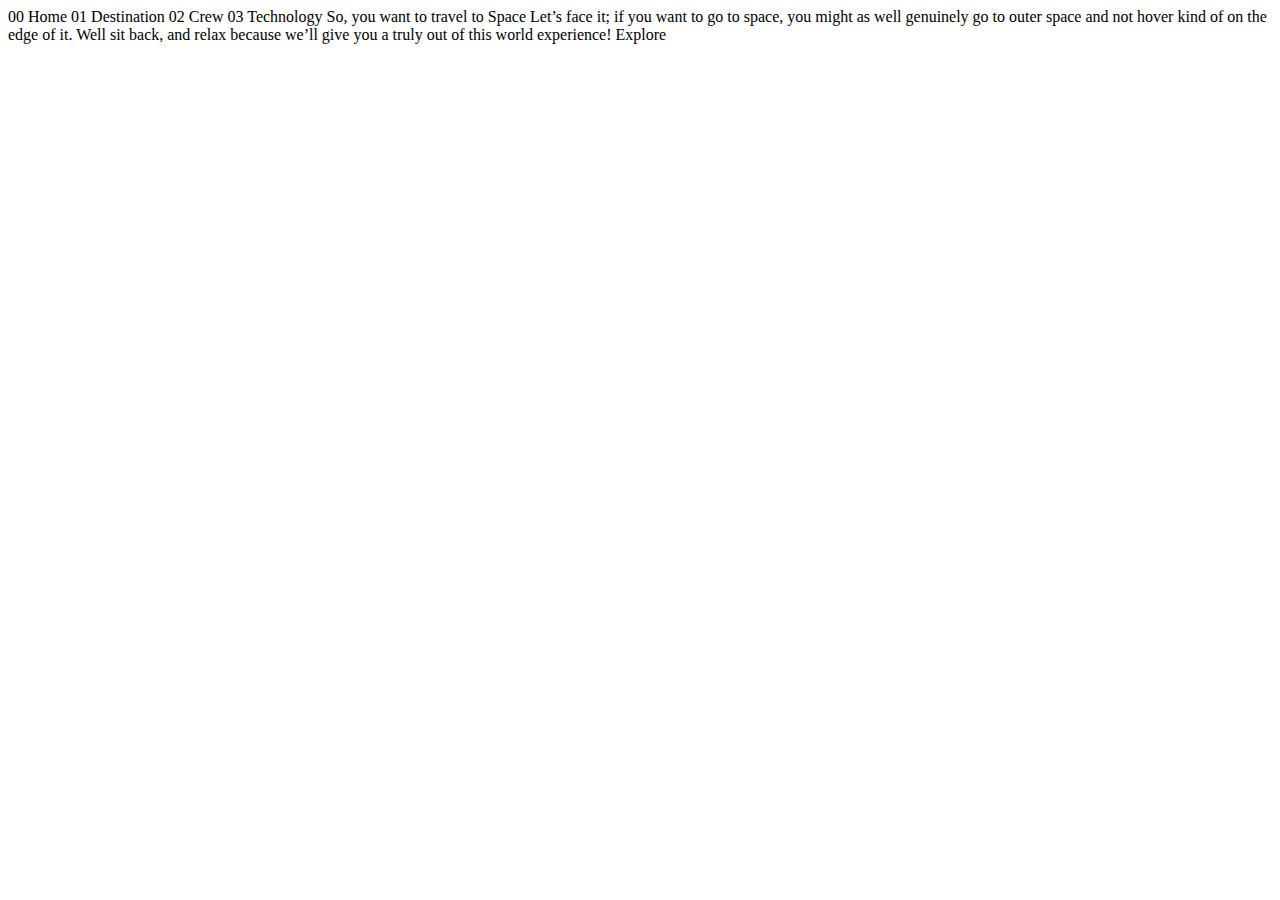
<file: starter-code/index.html>
<!DOCTYPE html>
<html lang="en">
<head>
  <meta charset="UTF-8">
  <meta name="viewport" content="width=device-width, initial-scale=1.0">

  <link rel="icon" type="image/png" sizes="32x32" href="./assets/favicon-32x32.png">
  
  <title>Frontend Mentor | Space tourism website</title>
</head>
<body>

  00 Home
  01 Destination
  02 Crew
  03 Technology

  So, you want to travel to
  Space
  Let’s face it; if you want to go to space, you might as well genuinely go to 
  outer space and not hover kind of on the edge of it. Well sit back, and relax 
  because we’ll give you a truly out of this world experience!

  Explore

</body>
</html>
</file>
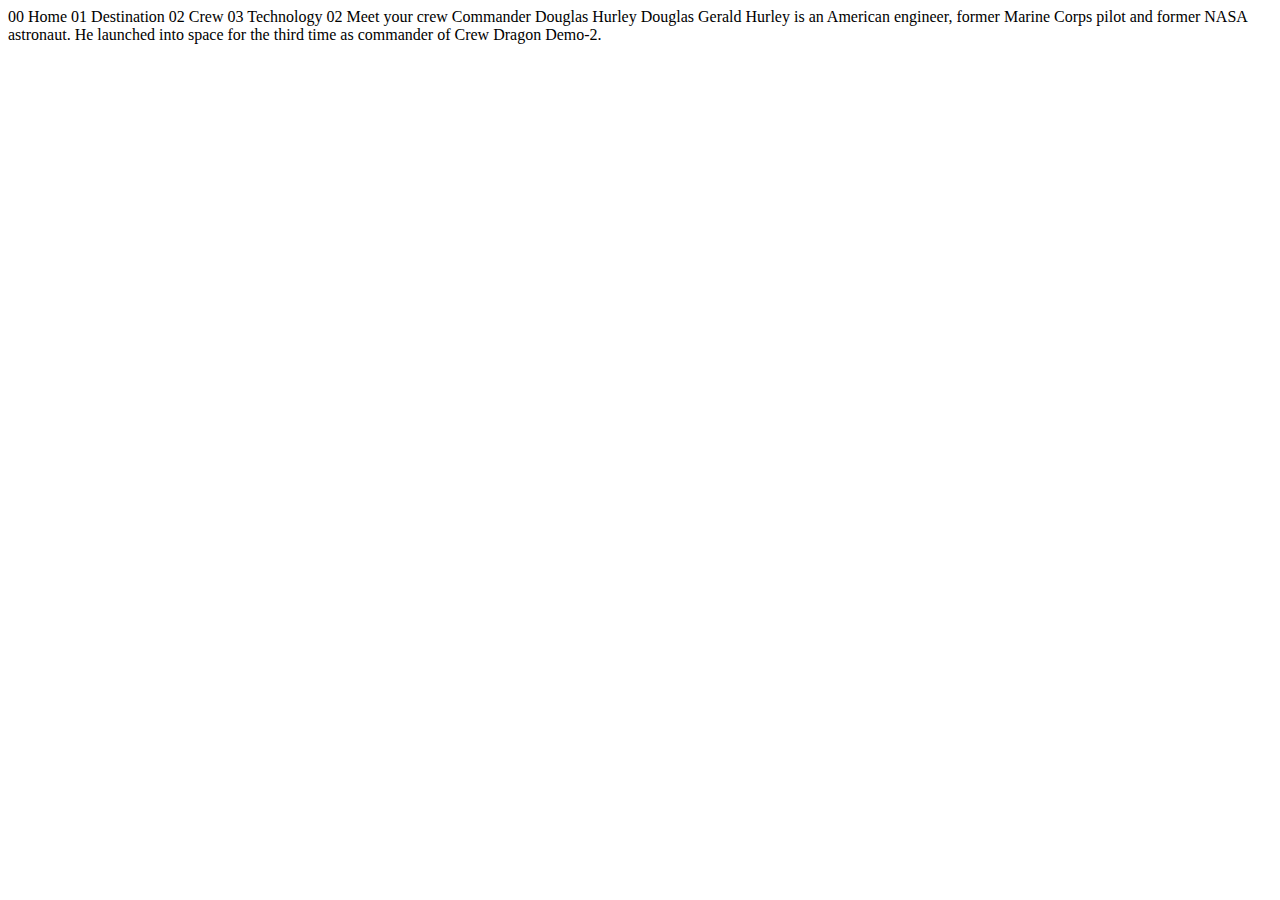
<file: crew-commander.html>
<!DOCTYPE html>
<html lang="en">
<head>
  <meta charset="UTF-8">
  <meta name="viewport" content="width=device-width, initial-scale=1.0">

  <link rel="icon" type="image/png" sizes="32x32" href="./assets/favicon-32x32.png">
  
  <title>Frontend Mentor | Space tourism website</title>
</head>
<body>

  00 Home
  01 Destination
  02 Crew
  03 Technology

  02 Meet your crew

  Commander
  Douglas Hurley

  Douglas Gerald Hurley is an American engineer, former Marine Corps pilot 
  and former NASA astronaut. He launched into space for the third time as 
  commander of Crew Dragon Demo-2.
</body>
</html>
</file>
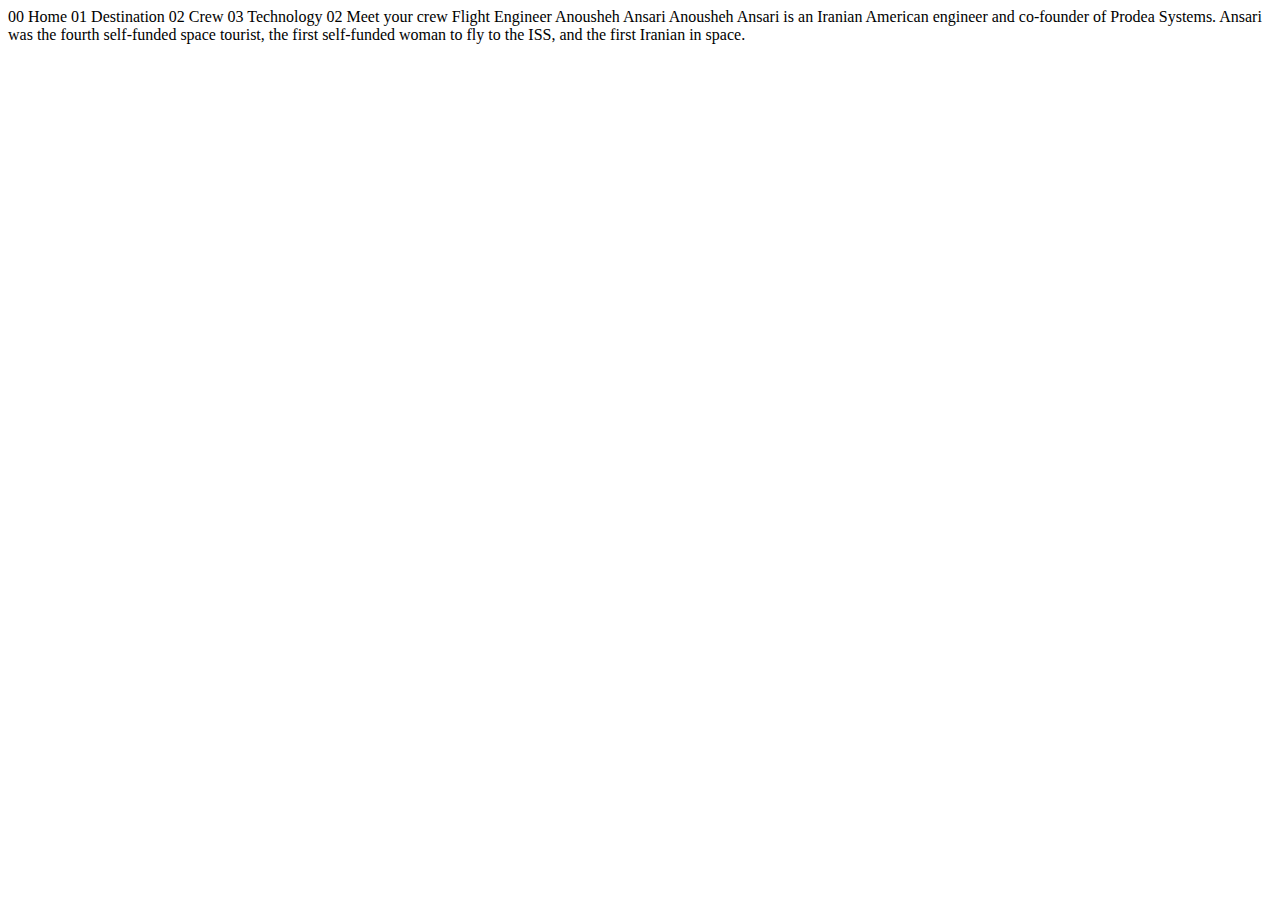
<file: crew-engineer.html>
<!DOCTYPE html>
<html lang="en">
<head>
  <meta charset="UTF-8">
  <meta name="viewport" content="width=device-width, initial-scale=1.0">

  <link rel="icon" type="image/png" sizes="32x32" href="./assets/favicon-32x32.png">
  
  <title>Frontend Mentor | Space tourism website</title>
</head>
<body>

  00 Home
  01 Destination
  02 Crew
  03 Technology

  02 Meet your crew

  Flight Engineer
  Anousheh Ansari

  Anousheh Ansari is an Iranian American engineer and co-founder of Prodea Systems. 
  Ansari was the fourth self-funded space tourist, the first self-funded woman to 
  fly to the ISS, and the first Iranian in space. 
</body>
</html>
</file>
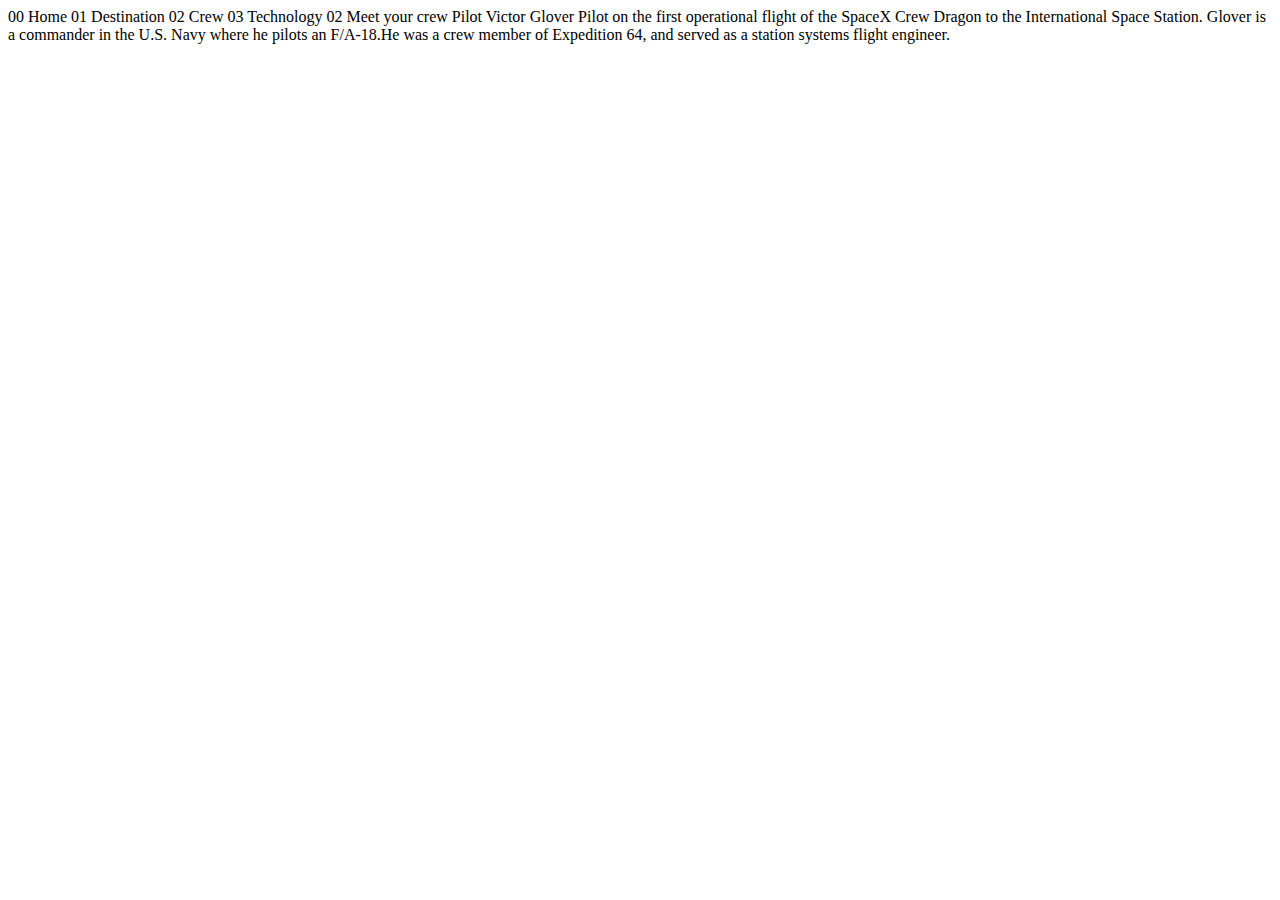
<file: crew-pilot.html>
<!DOCTYPE html>
<html lang="en">
<head>
  <meta charset="UTF-8">
  <meta name="viewport" content="width=device-width, initial-scale=1.0">

  <link rel="icon" type="image/png" sizes="32x32" href="./assets/favicon-32x32.png">
  
  <title>Frontend Mentor | Space tourism website</title>
</head>
<body>

  00 Home
  01 Destination
  02 Crew
  03 Technology

  02 Meet your crew

  Pilot
  Victor Glover

  Pilot on the first operational flight of the SpaceX Crew Dragon to the 
  International Space Station. Glover is a commander in the U.S. Navy where 
  he pilots an F/A-18.He was a crew member of Expedition 64, and served as a 
  station systems flight engineer. 
</body>
</html>
</file>
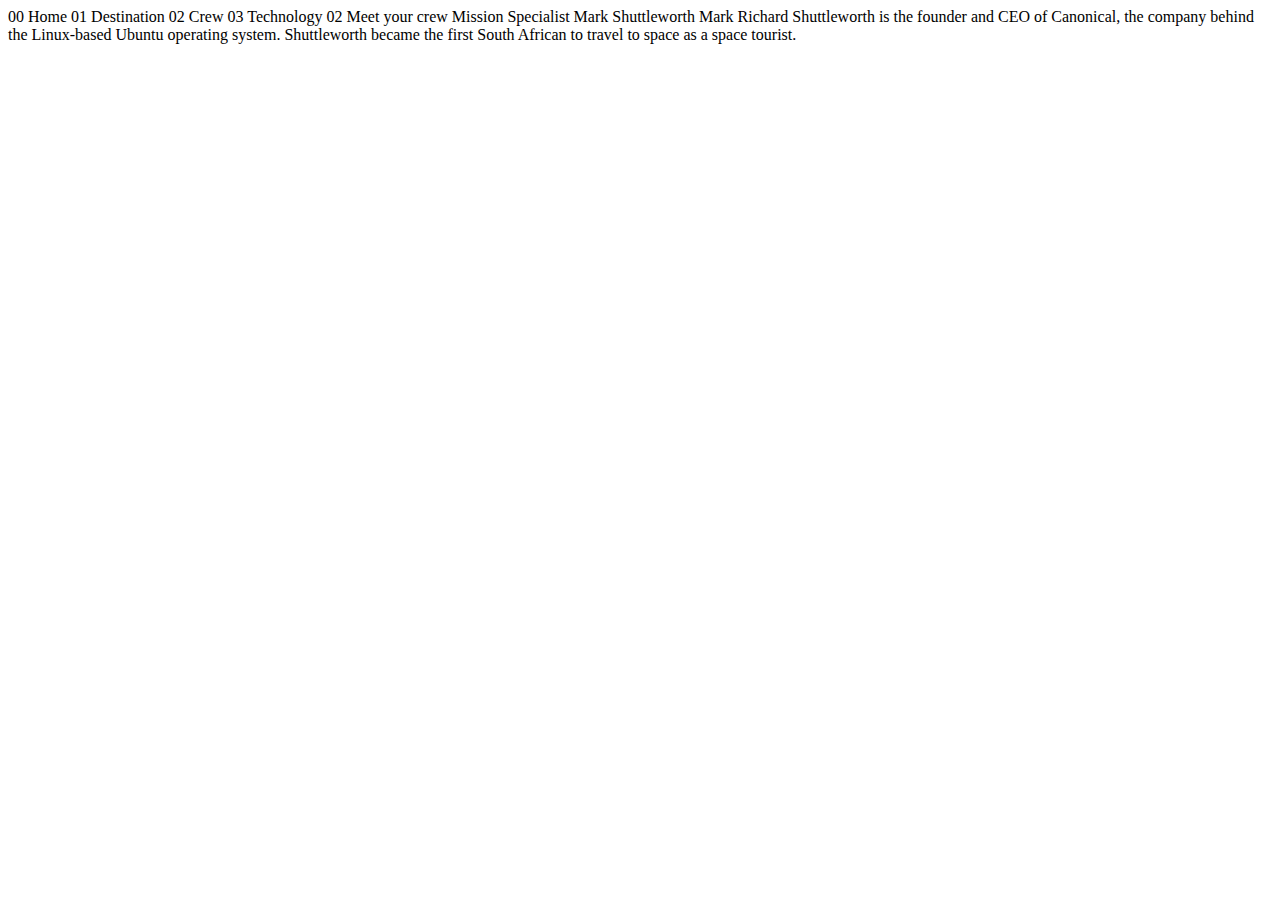
<file: crew-specialist.html>
<!DOCTYPE html>
<html lang="en">
<head>
  <meta charset="UTF-8">
  <meta name="viewport" content="width=device-width, initial-scale=1.0">

  <link rel="icon" type="image/png" sizes="32x32" href="./assets/favicon-32x32.png">
  
  <title>Frontend Mentor | Space tourism website</title>
</head>
<body>

  00 Home
  01 Destination
  02 Crew
  03 Technology

  02 Meet your crew

  Mission Specialist
  Mark Shuttleworth

  Mark Richard Shuttleworth is the founder and CEO of Canonical, the company behind 
  the Linux-based Ubuntu operating system. Shuttleworth became the first South 
  African to travel to space as a space tourist.
</body>
</html>
</file>
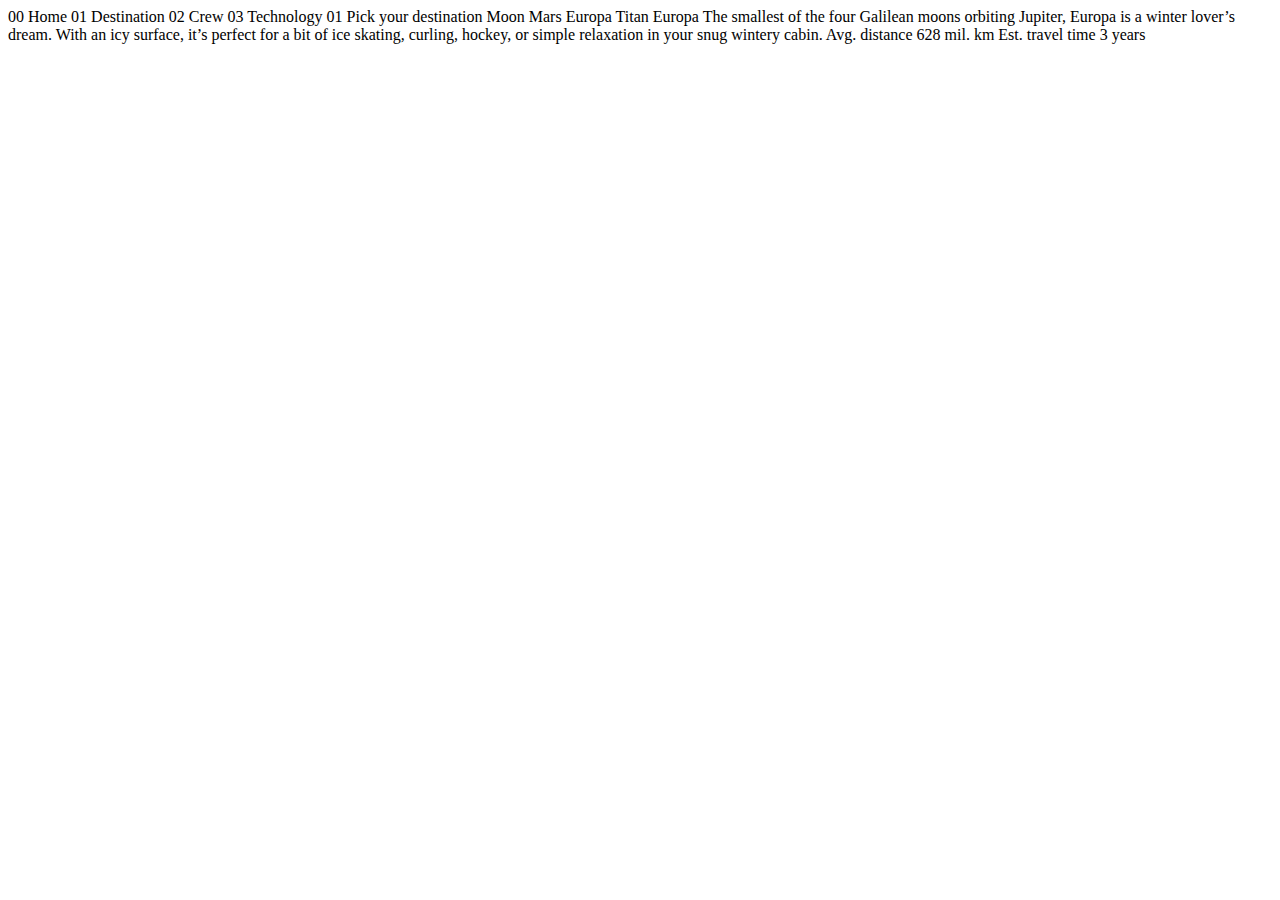
<file: destination-europa.html>
<!DOCTYPE html>
<html lang="en">
<head>
  <meta charset="UTF-8">
  <meta name="viewport" content="width=device-width, initial-scale=1.0">

  <link rel="icon" type="image/png" sizes="32x32" href="./assets/favicon-32x32.png">
  
  <title>Frontend Mentor | Space tourism website</title>
</head>
<body>

  00 Home
  01 Destination
  02 Crew
  03 Technology

  01 Pick your destination

  Moon
  Mars
  Europa
  Titan

  Europa

  The smallest of the four Galilean moons orbiting Jupiter, Europa is a 
  winter lover’s dream. With an icy surface, it’s perfect for a bit of 
  ice skating, curling, hockey, or simple relaxation in your snug 
  wintery cabin.

  Avg. distance
  628 mil. km

  Est. travel time
  3 years
</body>
</html>
</file>
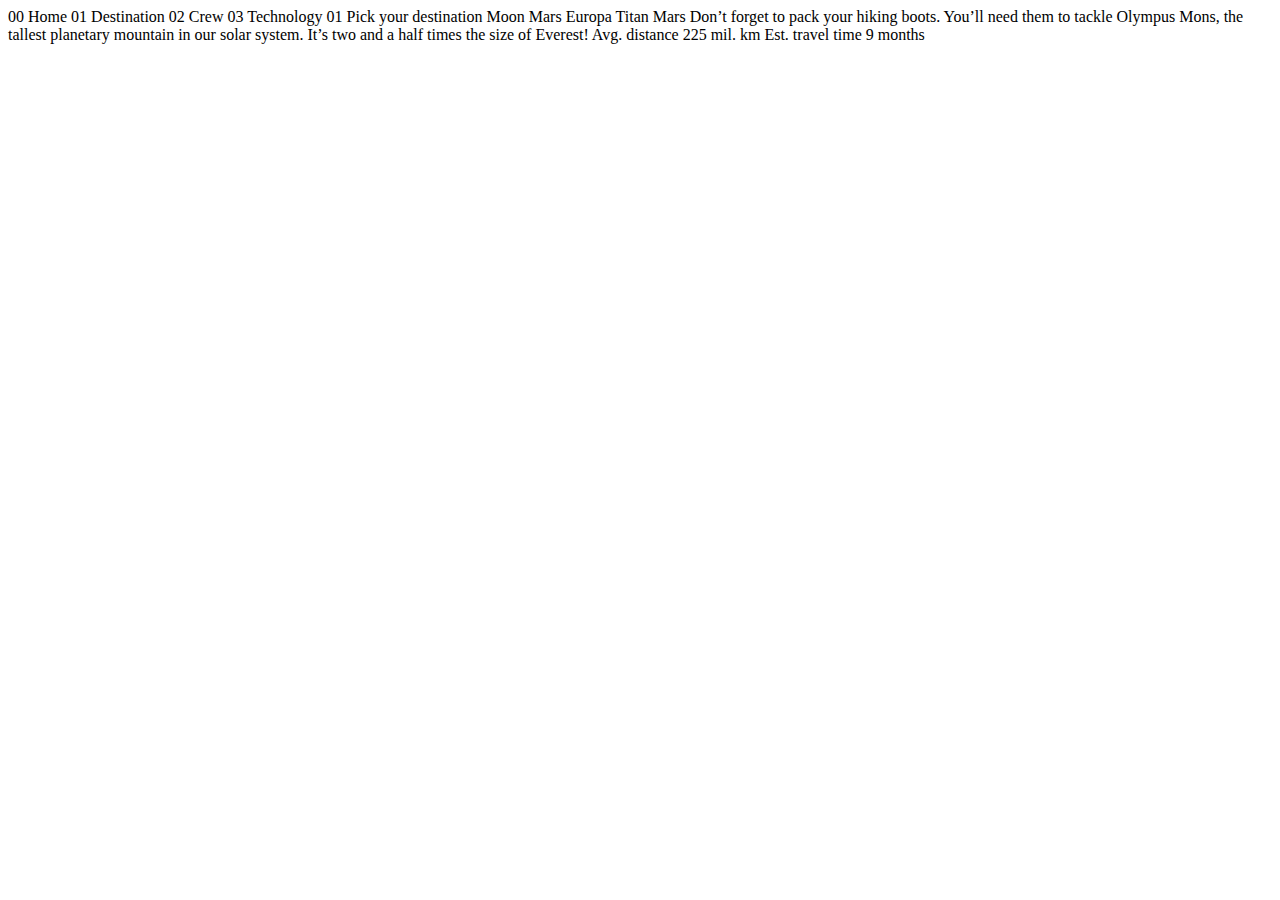
<file: destination-mars.html>
<!DOCTYPE html>
<html lang="en">
<head>
  <meta charset="UTF-8">
  <meta name="viewport" content="width=device-width, initial-scale=1.0">

  <link rel="icon" type="image/png" sizes="32x32" href="./assets/favicon-32x32.png">
  
  <title>Frontend Mentor | Space tourism website</title>
</head>
<body>

  00 Home
  01 Destination
  02 Crew
  03 Technology

  01 Pick your destination

  Moon
  Mars
  Europa
  Titan

  Mars

  Don’t forget to pack your hiking boots. You’ll need them to tackle Olympus Mons, 
  the tallest planetary mountain in our solar system. It’s two and a half times 
  the size of Everest!

  Avg. distance
  225 mil. km

  Est. travel time
  9 months
</body>
</html>
</file>
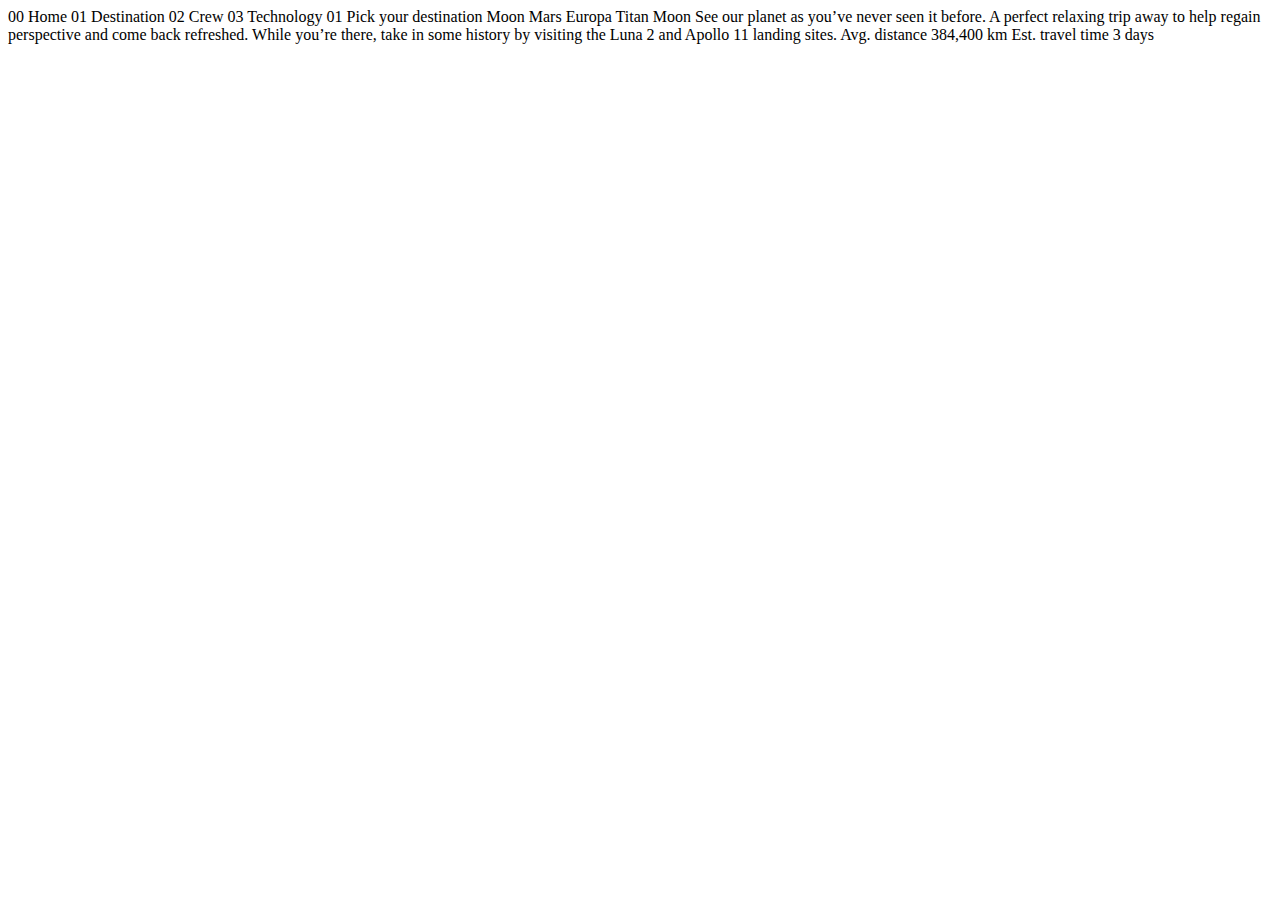
<file: destination-moon.html>
<!DOCTYPE html>
<html lang="en">
<head>
  <meta charset="UTF-8">
  <meta name="viewport" content="width=device-width, initial-scale=1.0">

  <link rel="icon" type="image/png" sizes="32x32" href="./assets/favicon-32x32.png">
  
  <title>Frontend Mentor | Space tourism website</title>
</head>
<body>

  00 Home
  01 Destination
  02 Crew
  03 Technology

  01 Pick your destination

  Moon
  Mars
  Europa
  Titan

  Moon

  See our planet as you’ve never seen it before. A perfect relaxing trip away to help 
  regain perspective and come back refreshed. While you’re there, take in some history 
  by visiting the Luna 2 and Apollo 11 landing sites.

  Avg. distance
  384,400 km

  Est. travel time
  3 days
</body>
</html>
</file>
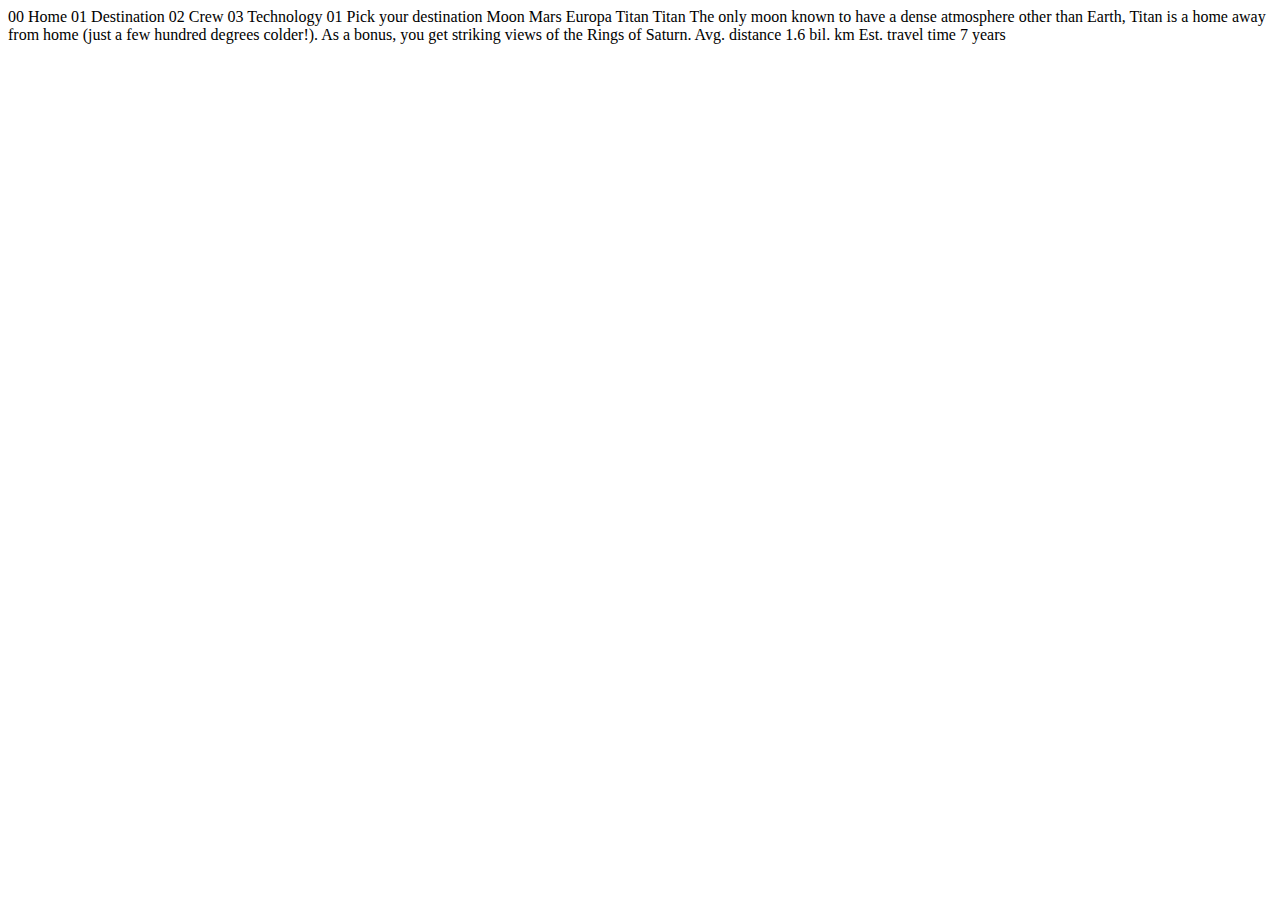
<file: destination-titan.html>
<!DOCTYPE html>
<html lang="en">
<head>
  <meta charset="UTF-8">
  <meta name="viewport" content="width=device-width, initial-scale=1.0">

  <link rel="icon" type="image/png" sizes="32x32" href="./assets/favicon-32x32.png">
  
  <title>Frontend Mentor | Space tourism website</title>
</head>
<body>

  00 Home
  01 Destination
  02 Crew
  03 Technology

  01 Pick your destination

  Moon
  Mars
  Europa
  Titan

  Titan

  The only moon known to have a dense atmosphere other than Earth, Titan 
  is a home away from home (just a few hundred degrees colder!). As a 
  bonus, you get striking views of the Rings of Saturn.

  Avg. distance
  1.6 bil. km

  Est. travel time
  7 years
</body>
</html>
</file>
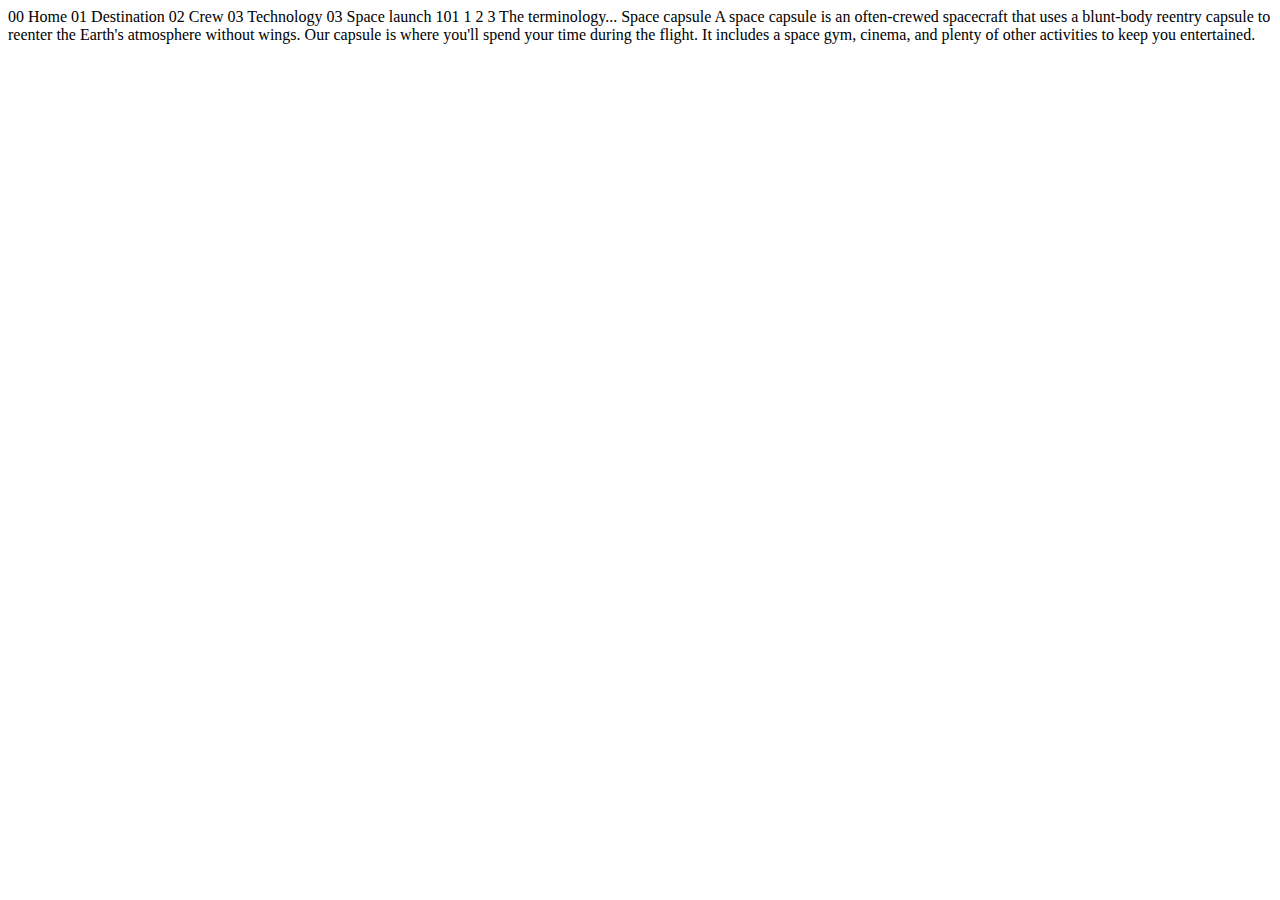
<file: technology-capsule.html>
<!DOCTYPE html>
<html lang="en">
<head>
  <meta charset="UTF-8">
  <meta name="viewport" content="width=device-width, initial-scale=1.0">

  <link rel="icon" type="image/png" sizes="32x32" href="./assets/favicon-32x32.png">
  
  <title>Frontend Mentor | Space tourism website</title>
</head>
<body>

  00 Home
  01 Destination
  02 Crew
  03 Technology

  03 Space launch 101

  1
  2
  3

  The terminology...
  Space capsule

  A space capsule is an often-crewed spacecraft that uses a blunt-body reentry 
  capsule to reenter the Earth's atmosphere without wings. Our capsule is where 
  you'll spend your time during the flight. It includes a space gym, cinema, 
  and plenty of other activities to keep you entertained.
</body>
</html>
</file>
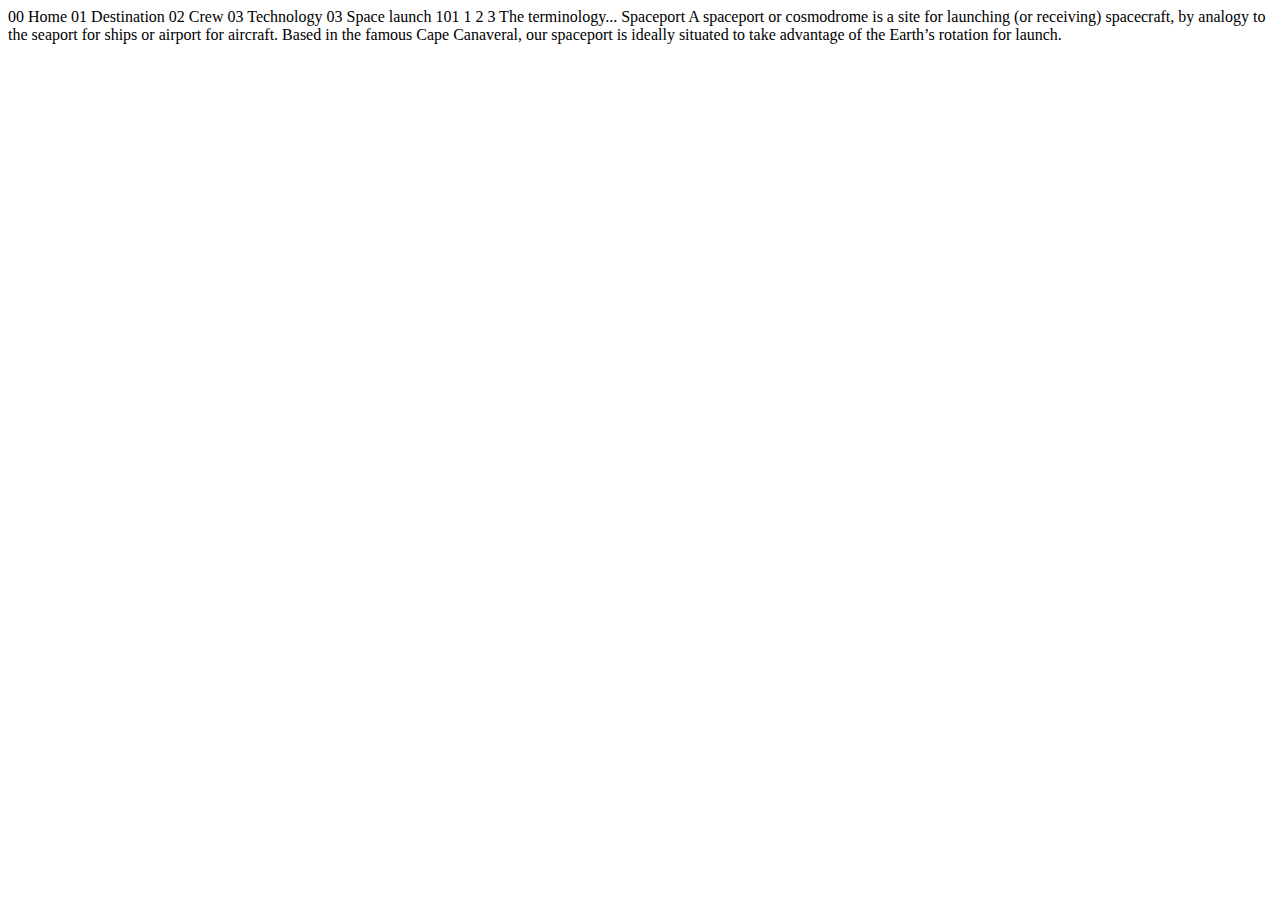
<file: technology-spaceport.html>
<!DOCTYPE html>
<html lang="en">
<head>
  <meta charset="UTF-8">
  <meta name="viewport" content="width=device-width, initial-scale=1.0">

  <link rel="icon" type="image/png" sizes="32x32" href="./assets/favicon-32x32.png">
  
  <title>Frontend Mentor | Space tourism website</title>
</head>
<body>

  00 Home
  01 Destination
  02 Crew
  03 Technology

  03 Space launch 101

  1
  2
  3

  The terminology...
  Spaceport

  A spaceport or cosmodrome is a site for launching (or receiving) spacecraft, 
  by analogy to the seaport for ships or airport for aircraft. Based in the 
  famous Cape Canaveral, our spaceport is ideally situated to take advantage 
  of the Earth’s rotation for launch.
</body>
</html>
</file>
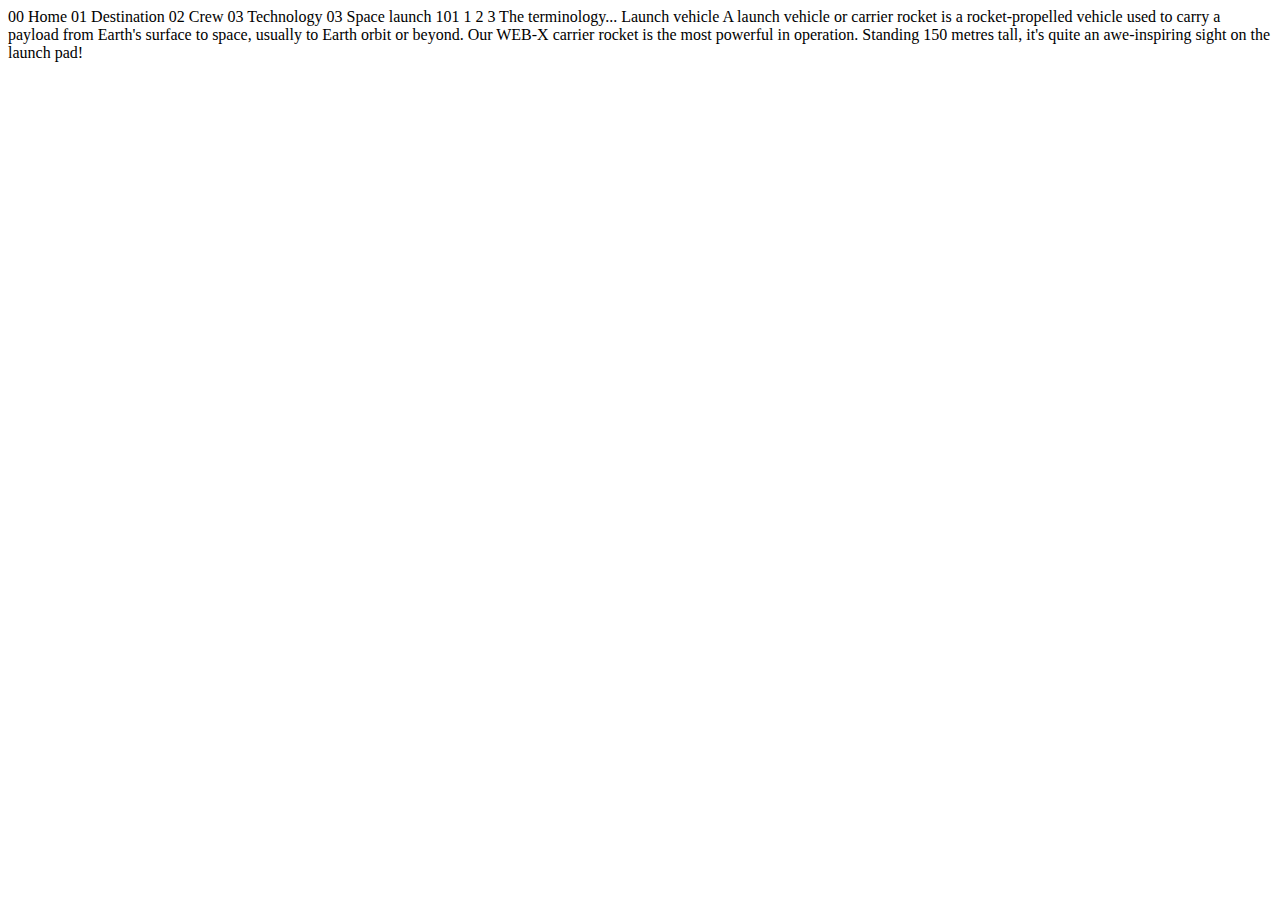
<file: technology-vehicle.html>
<!DOCTYPE html>
<html lang="en">
<head>
  <meta charset="UTF-8">
  <meta name="viewport" content="width=device-width, initial-scale=1.0">

  <link rel="icon" type="image/png" sizes="32x32" href="./assets/favicon-32x32.png">
  
  <title>Frontend Mentor | Space tourism website</title>
</head>
<body>

  00 Home
  01 Destination
  02 Crew
  03 Technology

  03 Space launch 101

  1
  2
  3

  The terminology...
  Launch vehicle

  A launch vehicle or carrier rocket is a rocket-propelled vehicle used to carry a 
  payload from Earth's surface to space, usually to Earth orbit or beyond. Our 
  WEB-X carrier rocket is the most powerful in operation. Standing 150 metres tall, 
  it's quite an awe-inspiring sight on the launch pad!
</body>
</html>
</file>
